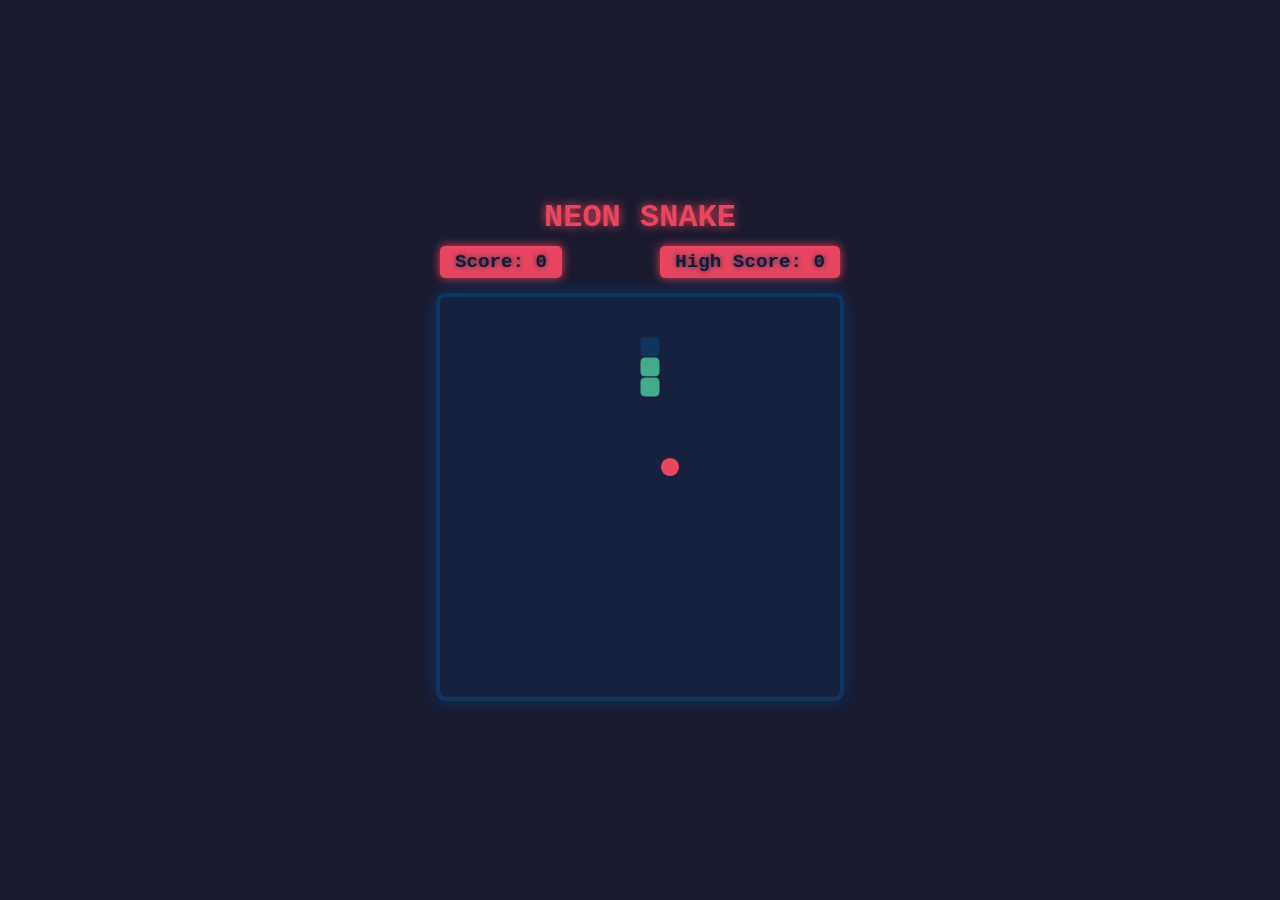
<file: ai.html>
<!DOCTYPE html>
<html lang="en">
<head>
    <meta charset="UTF-8">
    <meta name="viewport" content="width=device-width, initial-scale=1.0">
    <title>Neon Snake Game</title>
    <style>
        body {
            background-color: #1a1a2e;
            color: #e94560;
            font-family: 'Courier New', Courier, monospace;
            display: flex;
            flex-direction: column;
            align-items: center;
            justify-content: center;
            height: 100vh;
            margin: 0;
            overflow: hidden;
        }

        h1 {
            margin: 0 0 10px 0;
            text-shadow: 0 0 10px #e94560;
        }

        .scoreboard {
            display: flex;
            justify-content: space-between;
            width: 400px;
            font-size: 1.2rem;
            margin-bottom: 15px;
            font-weight: bold;
            color: #0f3460;
            text-shadow: 0 0 5px #0f3460;
        }

        .score-box {
            background: #e94560;
            color: #1a1a2e;
            padding: 5px 15px;
            border-radius: 5px;
            box-shadow: 0 0 10px #e94560;
        }

        canvas {
            background-color: #16213e;
            border: 4px solid #0f3460;
            border-radius: 10px;
            box-shadow: 0 0 20px #0f3460;
        }

        #game-over {
            display: none;
            position: absolute;
            top: 50%;
            left: 50%;
            transform: translate(-50%, -50%);
            background: rgba(26, 26, 46, 0.9);
            padding: 30px;
            border: 2px solid #e94560;
            border-radius: 10px;
            text-align: center;
            box-shadow: 0 0 20px #e94560;
        }

        button {
            background-color: #e94560;
            color: #1a1a2e;
            border: none;
            padding: 10px 20px;
            font-size: 1rem;
            font-weight: bold;
            font-family: inherit;
            border-radius: 5px;
            cursor: pointer;
            margin-top: 15px;
            transition: 0.2s;
        }

        button:hover {
            background-color: #ff5c77;
            box-shadow: 0 0 15px #ff5c77;
        }
    </style>
</head>
<body>

    <h1>NEON SNAKE</h1>
    
    <div class="scoreboard">
        <div class="score-box">Score: <span id="score">0</span></div>
        <div class="score-box">High Score: <span id="highScore">0</span></div>
    </div>

    <canvas id="gameCanvas" width="400" height="400"></canvas>

    <div id="game-over">
        <h2>GAME OVER</h2>
        <p>You crashed!</p>
        <button onclick="resetGame()">Play Again</button>
    </div>

    <script>
        const canvas = document.getElementById("gameCanvas");
        const ctx = canvas.getContext("2d");
        const scoreElement = document.getElementById("score");
        const highScoreElement = document.getElementById("highScore");
        const gameOverScreen = document.getElementById("game-over");

        const gridSize = 20;
        const tileCount = canvas.width / gridSize;

        let snake = [];
        let dx = 0;
        let dy = 0;
        let berryX = 15;
        let berryY = 15;
        let score = 0;
        let highScore = localStorage.getItem("snakeHighScore") || 0;
        let gameSpeed = 100;
        let gameLoopTimeout;
        let isGameOver = false;

        highScoreElement.textContent = highScore;

        // Initialize game
        function resetGame() {
            snake = [
                {x: 10, y: 10},
                {x: 10, y: 11},
                {x: 10, y: 12}
            ];
            dx = 0;
            dy = -1; // Start moving up
            score = 0;
            gameSpeed = 120; // Starting speed (lower is faster)
            scoreElement.textContent = score;
            gameOverScreen.style.display = "none";
            isGameOver = false;
            placeBerry();
            clearTimeout(gameLoopTimeout);
            gameLoop();
        }

        // Main game loop
        function gameLoop() {
            if (isGameOver) return;

            gameLoopTimeout = setTimeout(function() {
                clearCanvas();
                moveSnake();
                checkCollision();
                drawBerry();
                drawSnake();
                gameLoop();
            }, gameSpeed);
        }

        function clearCanvas() {
            ctx.fillStyle = "#16213e";
            ctx.fillRect(0, 0, canvas.width, canvas.height);
        }

        function drawSnake() {
            snake.forEach((part, index) => {
                // Head is a different color than the body
                ctx.fillStyle = index === 0 ? "#0f3460" : "#43aa8b";
                ctx.strokeStyle = "#16213e";
                
                // Draw rounded rectangles for the snake to make it look nicer
                ctx.beginPath();
                ctx.roundRect(part.x * gridSize, part.y * gridSize, gridSize, gridSize, 5);
                ctx.fill();
                ctx.stroke();
            });
        }

        function moveSnake() {
            const head = { x: snake[0].x + dx, y: snake[0].y + dy };
            snake.unshift(head); // Add new head

            // Check if berry was eaten
            if (head.x === berryX && head.y === berryY) {
                score += 10;
                scoreElement.textContent = score;
                
                // Increase speed slightly every time a berry is eaten, down to a minimum cap
                if (gameSpeed > 50) {
                    gameSpeed -= 2;
                }

                if (score > highScore) {
                    highScore = score;
                    highScoreElement.textContent = highScore;
                    localStorage.setItem("snakeHighScore", highScore);
                }
                placeBerry();
            } else {
                snake.pop(); // Remove tail if no berry eaten
            }
        }

        function drawBerry() {
            ctx.fillStyle = "#e94560";
            ctx.beginPath();
            // Draw a circular berry
            ctx.arc(
                berryX * gridSize + gridSize / 2, 
                berryY * gridSize + gridSize / 2, 
                gridSize / 2.2, 
                0, 
                2 * Math.PI
            );
            ctx.fill();
        }

        function placeBerry() {
            berryX = Math.floor(Math.random() * tileCount);
            berryY = Math.floor(Math.random() * tileCount);

            // Ensure berry doesn't spawn ON the snake
            for (let i = 0; i < snake.length; i++) {
                if (snake[i].x === berryX && snake[i].y === berryY) {
                    placeBerry();
                    break;
                }
            }
        }

        function checkCollision() {
            const head = snake[0];

            // Wall collision
            if (head.x < 0 || head.x >= tileCount || head.y < 0 || head.y >= tileCount) {
                triggerGameOver();
            }

            // Self collision (start checking from index 1 to ignore head)
            for (let i = 1; i < snake.length; i++) {
                if (head.x === snake[i].x && head.y === snake[i].y) {
                    triggerGameOver();
                }
            }
        }

        function triggerGameOver() {
            isGameOver = true;
            gameOverScreen.style.display = "block";
        }

        // Control input
        document.addEventListener("keydown", (event) => {
            // Prevent default scrolling for arrow keys
            if(["ArrowUp","ArrowDown","ArrowLeft","ArrowRight", " "].indexOf(event.key) > -1) {
                event.preventDefault();
            }

            const isGoingUp = dy === -1;
            const isGoingDown = dy === 1;
            const isGoingRight = dx === 1;
            const isGoingLeft = dx === -1;

            if (event.key === "ArrowLeft" && !isGoingRight) {
                dx = -1;
                dy = 0;
            }
            if (event.key === "ArrowUp" && !isGoingDown) {
                dx = 0;
                dy = -1;
            }
            if (event.key === "ArrowRight" && !isGoingLeft) {
                dx = 1;
                dy = 0;
            }
            if (event.key === "ArrowDown" && !isGoingUp) {
                dx = 0;
                dy = 1;
            }
            
            // Allow spacebar to restart if game is over
            if (event.key === " " && isGameOver) {
                resetGame();
            }
        });

        // Start the game initially
        resetGame();
    </script>
</body>
</html>
</file>
